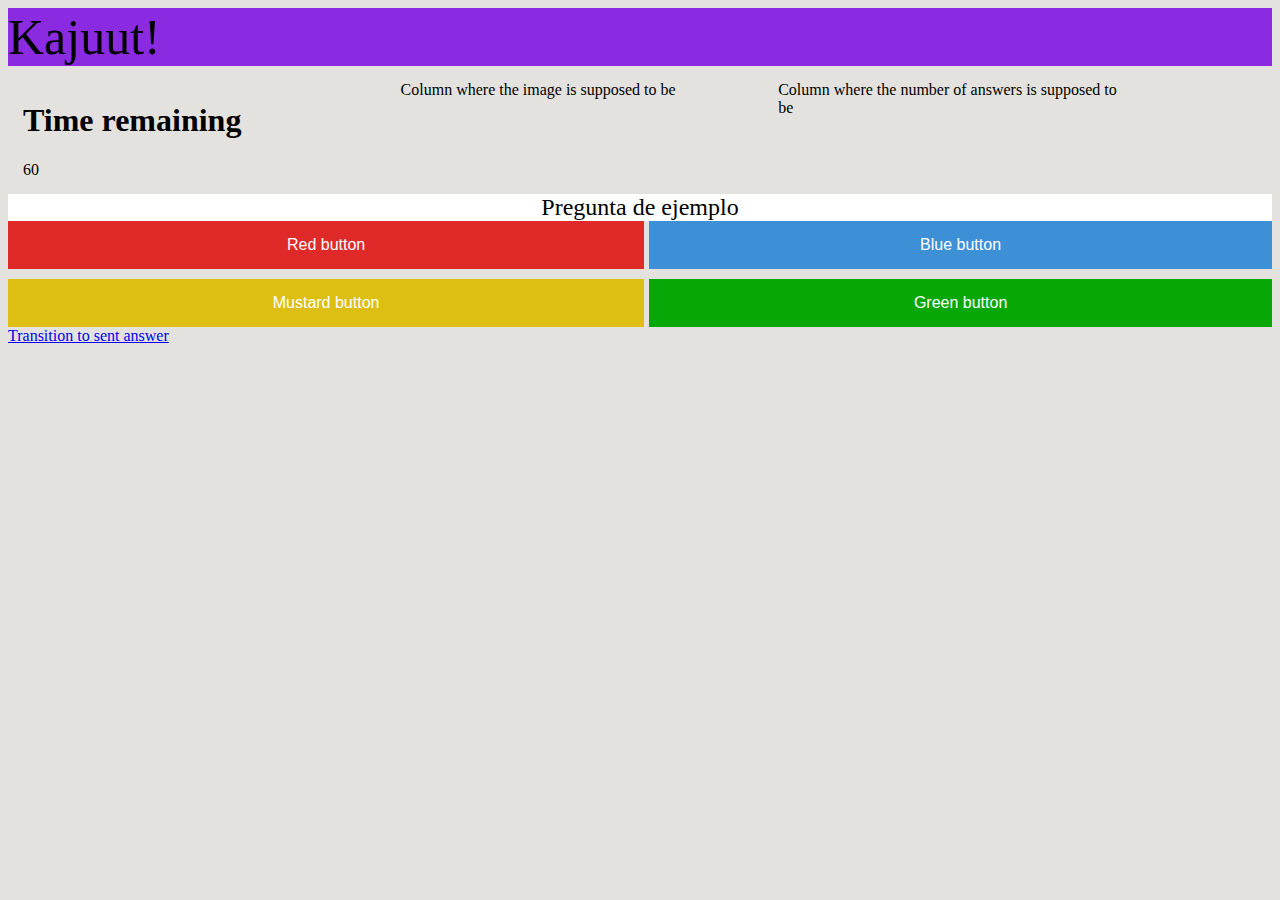
<file: index.html>
<!DOCTYPE html>

<html>

    <head>
        <link rel="stylesheet" href="css/styles.css"> 
    </head>
    <script src="/js/timer.js">     </script>

    <body class = "body_background">

        <div class="violet_kajuut_background kajuut_header_font">
            Kajuut!
        </div>


        <div class="row">
            
            <div class="column black_font">
                <h1>Time remaining</h1>
                <div id ="timer">
                    60
                </div>
                
            </div>

            <div class="column black_font">
                Column where the image is supposed to be
            </div>

            <div class="column black_font">
                Column where the number of answers is supposed to be
            </div>


        </div>

        <div class="question_style white_background">
            Pregunta de ejemplo
        </div>
        

        <div class="grid_display">
            <button class='red_background option_button' >
                Red button
            </button >
                
            <button class='blue_background option_button'>
                Blue button
            </button>

            <button class = 'mustard_background option_button'>
                Mustard button
            </button>

            <button class = 'green_background option_button'>
                Green button
            </button>
        </div>

        <div>
            <a  href="/response_sent.html">
                    Transition to sent answer
            </a>
            
        </div>

    
    </body>

    <script>

</script>
</html>
</file>
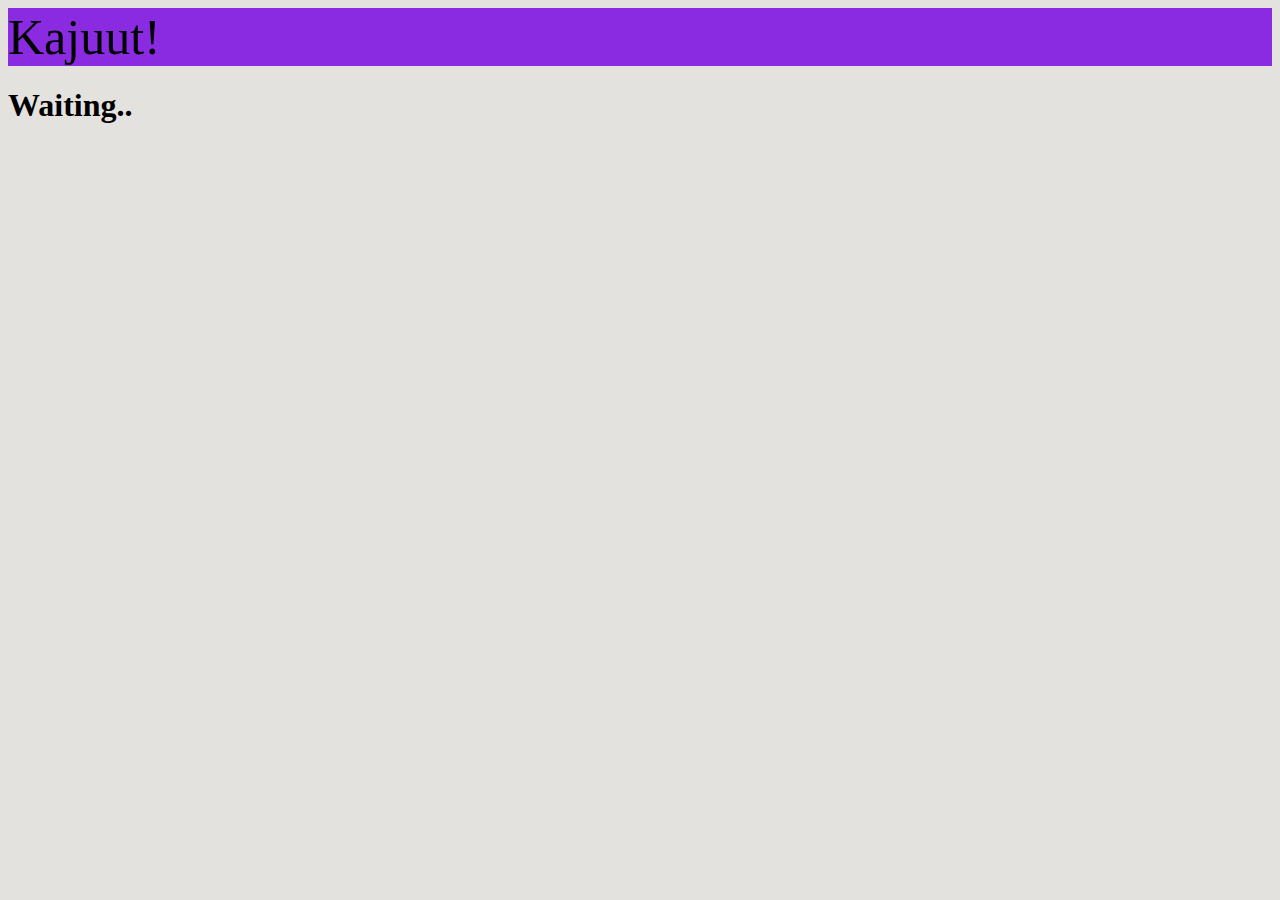
<file: response_sent.html>
<!DOCTYPE html>

<html>

    <head>
        <link rel="stylesheet" href="css/styles.css"> 
    </head>

    <body class = "body_background">

        <div class="violet_kajuut_background kajuut_header_font">
            Kajuut!
        </div>


        <div class="row black_font">
            <h1>
                Waiting..
            </h1>
        </div>

        <div class="row">

        </div>

    </body>

</html>
</file>
<file: css/styles.css>
/*Background colors*/

.red_background{
    background-color: rgb(224, 42, 42);
}

.blue_background{
    background-color: rgb(61, 143, 214);
}

.mustard_background{
    background-color:rgb(221, 191, 20);
}

.green_background{
    background-color: rgb(6, 167, 6);
}

.white_background{
    background-color: white;
}

.body_background{
    background-color: rgb(228, 226, 222);
}

/*Font styles*/

.black_font{
    color:black;
}


/*width percentages*/

.half_screen_width{
    width: 50%;
}

.quarter_screen_width{
    width:25%;
}

/* Create three equal columns that floats next to each other */
.column {
    float: left;
    width: 27.5%;
    padding: 15px;
  }
  
  /* Clear floats after the columns */
.row:after {
    content: "";
    display: table;
    clear: both;
  }



.grid_display{
    display:grid;
    grid-template-columns: auto auto;
    grid-template-rows: auto auto;
    row-gap: 10px;
    column-gap: 5px;
}

.violet_kajuut_background{
    background-color: blueviolet;
}

.kajuut_header_font{
    font-family:'Lucida Sans';
    font-size:50px;
}


.question_style{
    background-color: white;
    color: black;
    text-align: center;
    font-family: 'Lexend Deca';
    font-size:x-large;
}


.option_button{
    border: none;
    color:rgb(255, 255, 255);
    padding: 15px 32px;
    text-align: center;
    text-decoration: none;
    display: inline-block;
    font-size: 16px;
}
</file>
